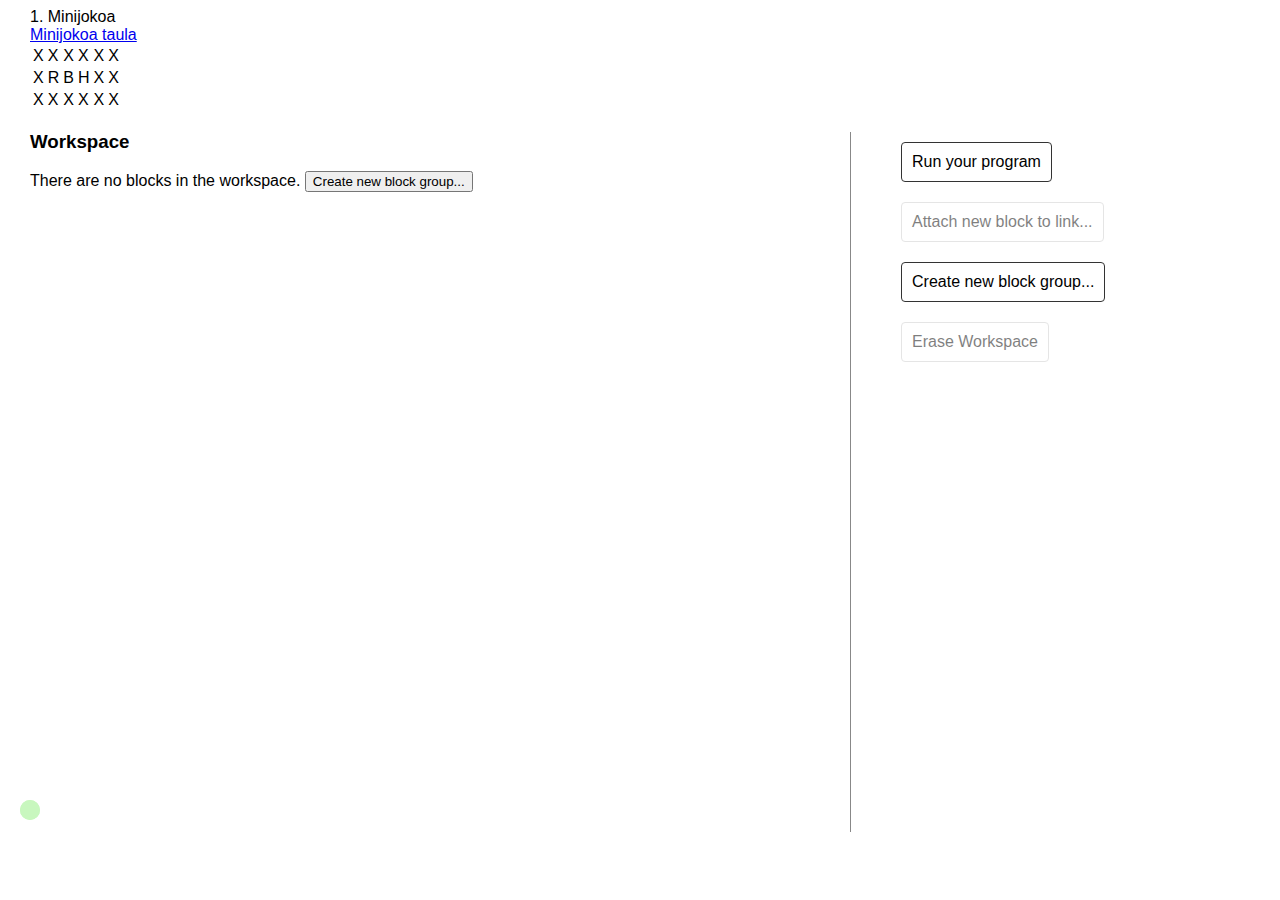
<file: blockly/demos/accessible/index.html>
<!DOCTYPE html>
<html>
<head>
  <meta charset="utf-8">
  <title>Accessible Blockly</title>

  <!-- Load Blockly -->
  <script src="../../blockly_compressed.js"></script>
  <script src="../../blocks_compressed.js"></script>
  <script src="../../javascript_compressed.js"></script>
  <script src="../../msg/js/en.js"></script>
  <script src="../../msg/messages.js"></script>
  <script src="../../accessible/messages.js"></script>

  <!-- Load accessibleBlockly -->
  <script src="../../accessible/libs/es6-shim.min.js"></script>
  <script src="../../accessible/libs/angular2-polyfills.min.js"></script>
  <script src="../../accessible/libs/Rx.umd.min.js"></script>
  <script src="../../accessible/libs/angular2-all.umd.min.js"></script>

  <script src="../../accessible/utils.service.js"></script>
  <script src="../../accessible/notifications.service.js"></script>
  <script src="../../accessible/audio.service.js"></script>
  <script src="../../accessible/block-connection.service.js"></script>
  <script src="../../accessible/block-options-modal.service.js"></script>
  <script src="../../accessible/keyboard-input.service.js"></script>
  <script src="../../accessible/tree.service.js"></script>
  <script src="../../accessible/toolbox-modal.service.js"></script>
  <script src="../../accessible/translate.pipe.js"></script>

  <script src="../../accessible/field-segment.component.js"></script>
  <script src="../../accessible/block-options-modal.component.js"></script>
  <script src="../../accessible/toolbox-modal.component.js"></script>
  <script src="../../accessible/sidebar.component.js"></script>
  <script src="../../accessible/workspace-tree.component.js"></script>
  <script src="../../accessible/workspace.component.js"></script>
  <script src="../../accessible/app.component.js"></script>

  <script src="../../blocks/functions.js"></script>
  <script src="funtzioak.js"></script>

  <script src="../../tests/generators/generators/javascript/functions.js"></script>
  <script src="http://ajax.googleapis.com/ajax/libs/jquery/1.11.1/jquery.min.js"></script>


  <link rel="stylesheet" href="../../accessible/media/accessible.css">
  <style>
    body {
      background-color: #fff;
      font-family: sans-serif;
      margin-left: 30px;
    }
    h1 {
      font-weight: normal;
      font-size: 140%;
    }

    *:focus {
      background: yellow;
    }

  </style>
</head>
<body>
  <div id = "emaitza" class="blocklyAriaLiveStatus">
    <span aria-live="polite" role="status"></span>
  </div>
  <!--
  <p>&rarr; More info on <a href="https://developers.google.com/blockly/">accessible Blockly</a>&hellip;</p>
  -->
  <div id="mailaT"></div>
   <a href="#minijokoaTable" accesskey="m">Minijokoa taula</a><br>
   <table id="minijokoaTable"></table>

  <blockly-app></blockly-app>
  <script>
  var ACCESSIBLE_GLOBALS = {
    // Prefix of path to sound files.
    mediaPathPrefix: '../../accessible/media/',
    // Additional buttons for the sidebar.
    customSidebarButtons: [{
      text: 'Run your program',
      action: function(){
        var code = Blockly.JavaScript.workspaceToCode(blocklyApp.workspace);
        try {
          klikkop++;
          g=1;
          kodea = code;
          eval(code);
          hurrengo_maila();
        } catch (e) {
          alert(e);
        }
      },
      id: 'runBtn'
    }]
  };
    document.addEventListener('DOMContentLoaded', function() {
      ng.platform.browser.bootstrap(blocklyApp.AppComponent);
      if(localStorage.maila === undefined || localStorage.maila === null || Number.isNaN(Number(localStorage.maila))){
        localStorage.maila =0;
      }
      kargatu_minijokoa(localStorage.maila);
    });

  </script>
  <xml id="blockly-toolbox-xml" style="display: none">

  </xml>

</body>
</html>
</file>
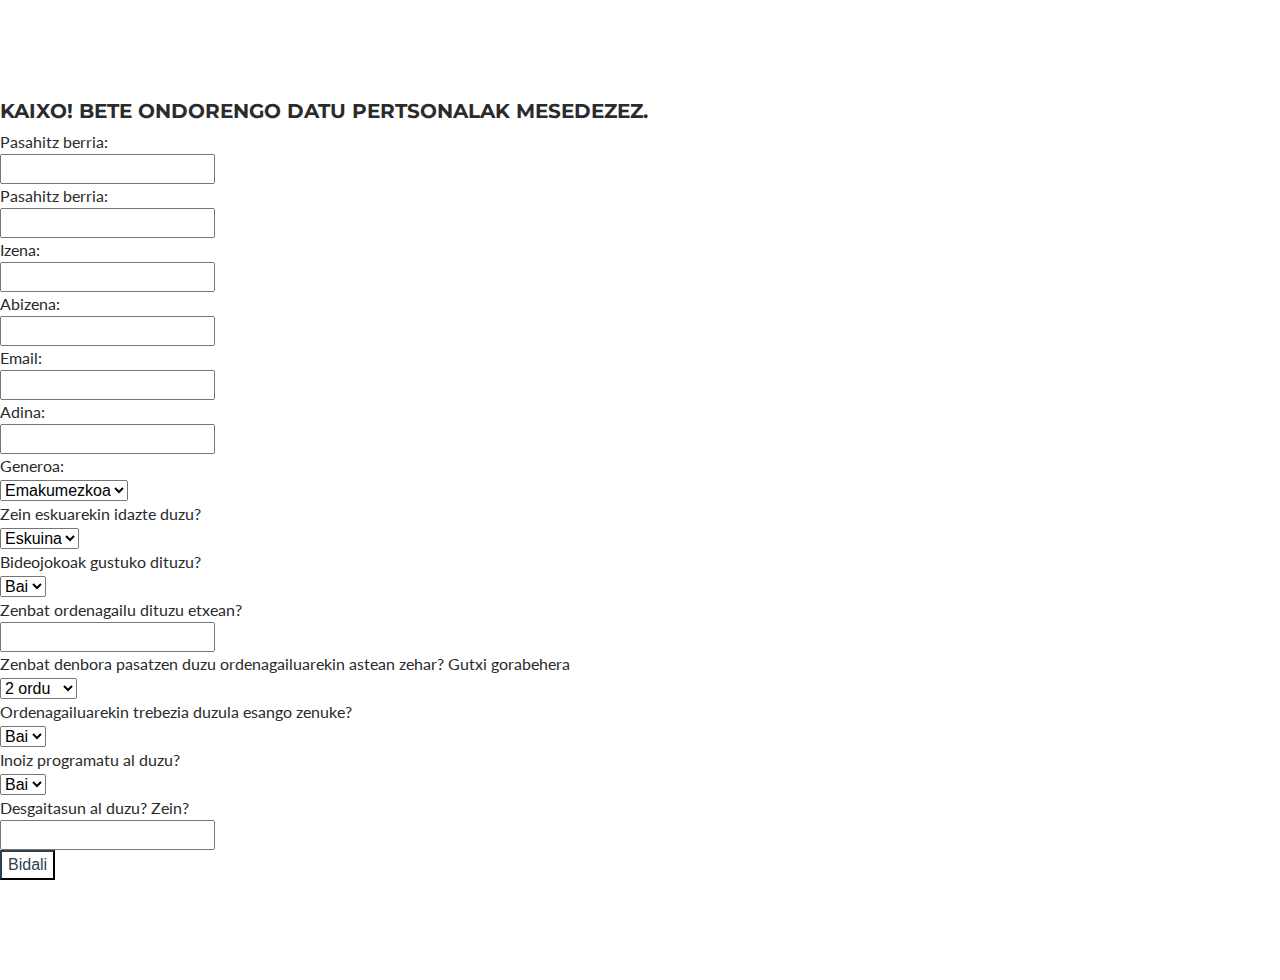
<file: ikaslea_datuEskaria.html>
<!DOCTYPE html>
<html lang="eu">

<head>
    <title>Ikaslearen datu eskaria</title>
    <link href="vendor/bootstrap/css/bootstrap.min.css" rel="stylesheet">
    <link href="css/style.css" rel="stylesheet">

    <link href="vendor/font-awesome/css/font-awesome.min.css" rel="stylesheet" type="text/css">
    <link href="https://fonts.googleapis.com/css?family=Montserrat:400,700" rel="stylesheet" type="text/css">
    <link href="https://fonts.googleapis.com/css?family=Lato:400,700,400italic,700italic" rel="stylesheet" type="text/css">

    <!-- Custom styles for this template -->
    <link href="css/freelancer.min.css" rel="stylesheet">

    <!-- Temporary navbar container fix -->
    <style>
    .navbar-toggler {
        z-index: 1;
    }

    @media (max-width: 576px) {
        nav > .container {
            width: 100%;
        }
    }
    </style>
    <script>
    function validateForm() {

      if (document.forms["galdetegia"]["izena"].value == "") {
          alert("Izenak ezin du hutsa izan");
          return false;
      }
      if (document.forms["galdetegia"]["abizena"].value == "") {
          alert("Abizenak ezin du hutsa izan");
          return false;
      }
      if (document.forms["galdetegia"]["pasahitza1"].value == "") {
          alert("Pasahitzak ezin du hutsa izan");
          return false;
      }else if(document.forms["galdetegia"]["pasahitza1"].value == document.forms["galdetegia"]["pasahitza2"].value){
          alert("Pasahitza eta pasahitz errepikatua ez datoz bat");
          return false;
      }
      var reg = new RegExp('^\\d+$');
      if (document.forms["galdetegia"]["adina"].value == "") {
          alert("Adinak ezin du hutsa izan");
          return false;
      }else if (reg.test(document.forms["galdetegia"]["adina"].value)!=true){
          alert("Adinak zenbakizkoa izan behar du");
          return false;
      }
      return true;
    }
    </script>
</head>

<body class="index" id="page-top">
    <section>
      <div id="galdetegia">
      <h5>Kaixo! Bete ondorengo datu pertsonalak mesedezez.</h5>
      <form  method="post" action="server/ikaslea_datuakGorde.php" onsubmit="return validateForm()">
         Pasahitz berria:<br>
         <input type="password" name="pasahitza1" id="pasahitza1"><br>
         Pasahitz berria:<br>
         <input type="password" name="pasahitza1" id="pasahitza2"><br>
         Izena:<br>
         <input type="text" name="izena" id="izena"><br>
         Abizena:<br>
         <input type="text" name="abizena" id="abizena"><br>
         Email: <br>
         <input type="text" name="email" id="email"><br>
         Adina:<br>
         <input type="text" name="adina" id="adina"><br>
         Generoa:<br>
         <select name="generoa" id="generoa">
            <option value="E">Emakumezkoa</option>
            <option value="G">Gizonezkoa</option>
            <option value="B">Bestelakoa</option>
          </select><br>
         Zein eskuarekin idazte duzu?<br>
         <select type="text" name="eskuina" id="eskuina"><br>
           <option value="D">Eskuina</option>
           <option value="I">Ezkerra</option>
           <option value="A">Biak</option>
         </select><br>
         <!--TECNOLOGIA EZAGUTZA-->
         Bideojokoak gustuko dituzu?<br>
         <select type="text" name="tec1" id="tec1"><br>
           <option value="B">Bai</option>
           <option value="E">Ez</option>
         </select><br>
         Zenbat ordenagailu dituzu etxean?<br>
         <input type="text" name="tec2" id="tec2"><br>
         Zenbat denbora pasatzen duzu ordenagailuarekin astean zehar? Gutxi gorabehera<br>
         <select type="text" name="tec3" id="tec3"><br>
           <option value="2">2 ordu</option>
           <option value="5">5 ordu</option>
           <option value="10">10 ordu</option>
           <option value="15">15 ordu</option>
         </select><br>
         Ordenagailuarekin trebezia duzula esango zenuke?<br>
         <select type="text" name="tec4" id="tec4"><br>
           <option value="B">Bai</option>
           <option value="E">Ez</option>
         </select><br>
         Inoiz programatu al duzu?<br>
         <select type="text" name="tec5" id="tec5"><br>
           <option value="B">Bai</option>
           <option value="E">Ez</option>
         </select><br>
         Desgaitasun al duzu? Zein?<br>
         <input type="text" name="desg" id="desg"><br>
         <button class="btn-sample" type="submit">Bidali</button>
      </form>
      </div>
    </section>

  </body>
    <!-- Bootstrap core JavaScript -->
    <script src="vendor/jquery/jquery.min.js"></script>
    <script src="vendor/tether/tether.min.js"></script>
    <script src="vendor/bootstrap/js/bootstrap.min.js"></script>

    <!-- Plugin JavaScript -->
    <script src="vendor/jquery-easing/jquery.easing.min.js"></script>

    <!-- Contact Form JavaScript -->
    <script src="js/jqBootstrapValidation.js"></script>
    <script src="js/contact_me.js"></script>

    <!-- Custom scripts for this template -->
    <script src="js/freelancer.min.js"></script>

</body>

</html>
</file>
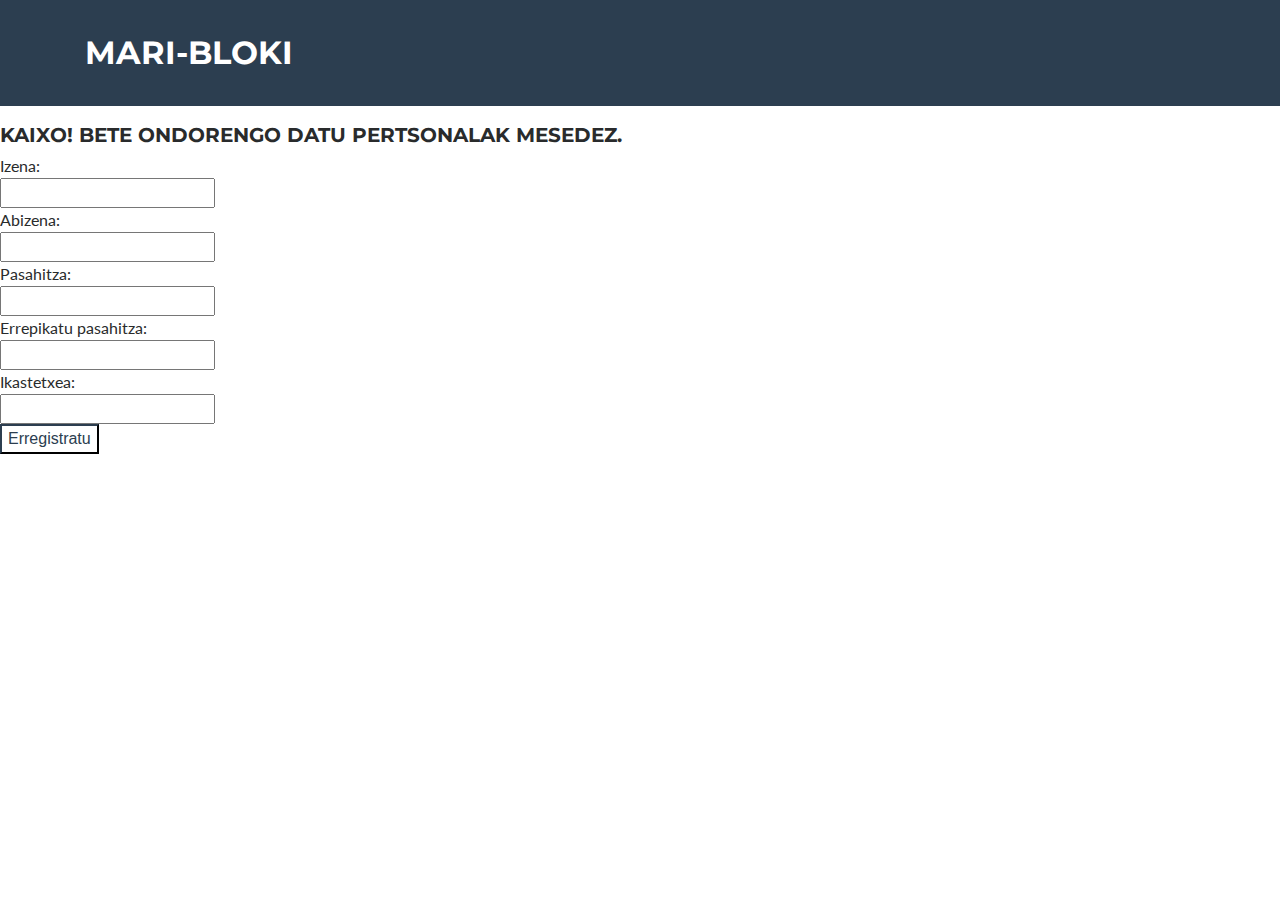
<file: irakasle_erregistratu.html>
<!DOCTYPE html>
<html lang="en">

<head>
    <title>Galdetegia</title>

    <!-- Bootstrap core CSS -->
    <link href="vendor/bootstrap/css/bootstrap.min.css" rel="stylesheet">

    <!-- Custom fonts for this template -->
    <link href="vendor/font-awesome/css/font-awesome.min.css" rel="stylesheet" type="text/css">
    <link href="https://fonts.googleapis.com/css?family=Montserrat:400,700" rel="stylesheet" type="text/css">
    <link href="https://fonts.googleapis.com/css?family=Lato:400,700,400italic,700italic" rel="stylesheet" type="text/css">

    <!-- Custom styles for this template -->
    <link href="css/freelancer.min.css" rel="stylesheet">
    <link href="css/style.css" rel="stylesheet">

    <!-- Temporary navbar container fix -->
    <style>
    .navbar-toggler {
        z-index: 1;
    }

    @media (max-width: 576px) {
        nav > .container {
            width: 100%;
        }
    }
    </style>

</head>

<body class="index" id="page-top">
    <script>
    function validateForm() {

      if (document.forms["galdetegia"]["izena"].value == "") {
          alert("Izenak ezin du hutsa izan");
          return false;
      }
      if (document.forms["galdetegia"]["abizena"].value == "") {
          alert("Abizenak ezin du hutsa izan");
          return false;
      }
      if (document.forms["galdetegia"]["pasahitza1"].value == "") {
          alert("Pasahitzak ezin du hutsa izan");
          return false;
      }else if(document.forms["galdetegia"]["pasahitza1"].value != document.forms["galdetegia"]["pasahitza2"].value){
          alert("Pasahitza eta pasahitz errepikatua ez datoz bat");
          return false;
      }
      return true;
    }

    </script>
    <!-- Navigation -->
    <nav class="navbar fixed-top navbar-toggleable-md navbar-light" id="mainNav">
        <button class="navbar-toggler navbar-toggler-right" type="button" data-toggle="collapse" data-target="#navbarExample" aria-controls="navbarExample" aria-expanded="false" aria-label="Toggle navigation">
            Menu <i class="fa fa-bars"></i>
        </button>
        <div class="container">
            <a class="navbar-brand">MARI-BLOKI</a>
            <div class="collapse navbar-collapse" id="navbarExample">
                <ul class="navbar-nav ml-auto">
                </ul>
            </div>
        </div>
    </nav>

    <!-- Header -->


    <!-- Body -->
    <section>
      <div>
      </br>
      <h5>Kaixo! Bete ondorengo datu pertsonalak mesedez.</h5>
      <form id="galdetegia" method="post" action="server/irakasle_gordeDatuak.php" onsubmit="return validateForm()">
         Izena:<br>
         <input type="text" name="izena" id="izena"><br>
         Abizena:<br>
         <input type="text" name="abizena" id="abizena"><br>
         Pasahitza:<br>
         <input type="password" name="pasahitza1" id="pasahitza1"><br>
         Errepikatu pasahitza:<br>
         <input type="password" name="pasahitza2" id="pasahitza2"><br>
         Ikastetxea:<br>
         <input type="text" name="ikastetxea" id="ikastetxea"><br>
         <button class="btn-sample" type="submit">Erregistratu</button>
      </form>
      </div>
    </section>

  </body>

    <!-- Bootstrap core JavaScript -->
    <script src="vendor/jquery/jquery.min.js"></script>
    <script src="vendor/tether/tether.min.js"></script>
    <script src="vendor/bootstrap/js/bootstrap.min.js"></script>

    <!-- Plugin JavaScript -->
    <script src="vendor/jquery-easing/jquery.easing.min.js"></script>

    <!-- Contact Form JavaScript -->
    <script src="js/jqBootstrapValidation.js"></script>
    <script src="js/contact_me.js"></script>

    <!-- Custom scripts for this template -->
    <script src="js/freelancer.min.js"></script>

</body>

</html>
</file>
<file: blockly/accessible/media/accessible.css>
.blocklyWorkspaceColumn {
  float: left;
  margin-right: 20px;
  width: 800px;
}
.blocklySidebarColumn {
  border-left: 1px solid #888;
  float: left;
  padding-left: 20px;
  margin-top: 20px;
  min-height: 700px;
  width: 200px;
}

.blocklySidebarButton {
  background-color: #fff;
  border: 1px solid #333;
  border-radius: 4px;
  color: #000;
  font-size: 1em;
  margin: 10px 0 10px 30px;
  padding: 10px;
  text-align: center;
  vertical-align: middle;
  white-space: nowrap;
}
.blocklySidebarButton[disabled] {
  border: 1px solid #ccc;
  opacity: 0.5;
}

.blocklyAriaLiveStatus {
  background: #c8f7be;
  border-radius: 10px;
  bottom: 80px;
  left: 20px;
  max-width: 275px;
  padding: 10px;
  position: fixed;
}

.blocklyTree .blocklyActiveDescendant > label,
.blocklyTree .blocklyActiveDescendant > div > label,
.blocklyActiveDescendant > button,
.blocklyActiveDescendant > input,
.blocklyActiveDescendant > select,
.blocklyActiveDescendant > blockly-field-segment > label,
.blocklyActiveDescendant > blockly-field-segment > input,
.blocklyActiveDescendant > blockly-field-segment > select {
  outline: 2px dotted #00f;
}

.blocklyDropdownListItem[aria-selected="true"] button {
  font-weight: bold;
}

.blocklyModalCurtain {
  background-color: rgba(0,0,0,0.4);
  height: 100%;
  left: 0;
  overflow: auto;
  position: fixed;
  top: 0;
  width: 100%;
  z-index: 1;
}
.blocklyModal {
  background-color: #fefefe;
  border: 1px solid #888;
  margin: 10% auto;
  max-width: 600px;
  padding: 20px;
  width: 60%;
}
.blocklyModalButtonContainer {
  margin: 10px 0;
}
.blocklyModal .activeButton {
  border: 1px solid blue;
}
</file>
<file: css/style.css>
.btn-sample {
  color: #ffffff;
  background-color: #2C3E50;
  border-color: #2C3E50;
}

.btn-sample:hover,
.btn-sample:focus,
.btn-sample:active,
.btn-sample.active,
.open .dropdown-toggle.btn-sample {
  color: #ffffff;
  background-color: #18BC9C;
  border-color: #2C3E50;
}

.btn-sample:active,
.btn-sample.active,
.open .dropdown-toggle.btn-sample {
  background-image: none;
}

.btn-sample.disabled,
.btn-sample[disabled],
fieldset[disabled] .btn-sample,
.btn-sample.disabled:hover,
.btn-sample[disabled]:hover,
fieldset[disabled] .btn-sample:hover,
.btn-sample.disabled:focus,
.btn-sample[disabled]:focus,
fieldset[disabled] .btn-sample:focus,
.btn-sample.disabled:active,
.btn-sample[disabled]:active,
fieldset[disabled] .btn-sample:active,
.btn-sample.disabled.active,
.btn-sample[disabled].active,
fieldset[disabled] .btn-sample.active {
  background-color: #2C3E50;
  border-color: #2C3E50;
}

.btn-sample, .badge {
  color: #2C3E50;
  background-color: #ffffff;
}
table, th, td {
   border: 1px solid black;
   margin: auto auto;
}
table {
    width: 100%;
}


.table-editable {
  position: relative;

  .glyphicon {
    font-size: 20px;
  }
}

.table-remove {
  color: #700;
  cursor: pointer;

  &:hover {
    color: #f00;
  }
}

.table-up, .table-down {
  color: #007;
  cursor: pointer;

  &:hover {
    color: #00f;
  }
}

.table-add {
  color: #070;
  cursor: pointer;
  position: absolute;
  top: 8px;
  right: 0;

  &:hover {
    color: #0b0;
  }
}
body{
  margin: 20;
  padding: 4;
}
</file>
<file: css/freelancer.min.css>
/*!
 * Start Bootstrap - Freelancer v4.0.0-alpha (http://startbootstrap.com/template-overviews/freelancer)
 * Copyright 2013-2017 Start Bootstrap
 * Licensed under MIT (https://github.com/BlackrockDigital/startbootstrap-freelancer/blob/master/LICENSE)
 */body{font-family:Lato,'Helvetica Neue',Helvetica,Arial,sans-serif;overflow-x:hidden}p{font-size:20px}p.small{font-size:16px}a,a.active,a:active,a:focus,a:hover{color:#18bc9c;outline:0}h1,h2,h3,h4,h5,h6{font-family:Montserrat,"Helvetica Neue",Helvetica,Arial,sans-serif;text-transform:uppercase;font-weight:700}hr.star-light,hr.star-primary{padding:0;border:none;border-top:solid 5px;text-align:center;max-width:250px;margin:25px auto 30px}hr.star-light:after,hr.star-primary:after{content:"\f005";font-family:FontAwesome;display:inline-block;position:relative;top:-.8em;font-size:2em;padding:0 .25em}hr.star-light{border-color:#fff}hr.star-light:after{background-color:#18bc9c;color:#fff}hr.star-primary{border-color:#2c3e50}hr.star-primary:after{background-color:#fff;color:#2c3e50}.img-centered{margin:0 auto}section{padding:100px 0}section h2{margin:0;font-size:3em}section.success{background:#18bc9c;color:#fff}@media (max-width:767px){section{padding:75px 0}section.first{padding-top:75px}}.scroll-top{position:fixed;right:2%;bottom:2%;width:50px;height:50px;z-index:1049}.scroll-top .btn{font-size:16px;width:50px;height:50px;border-radius:100%;line-height:28px;text-align:center}.scroll-top .btn:focus{outline:0}#mainNav{background:#2c3e50;font-family:Montserrat,"Helvetica Neue",Helvetica,Arial,sans-serif;text-transform:uppercase;font-weight:700;border:none}#mainNav a:focus{outline:0}#mainNav .navbar-brand{color:#fff}#mainNav .navbar-brand.active,#mainNav .navbar-brand:active,#mainNav .navbar-brand:focus,#mainNav .navbar-brand:hover{color:#fff}#mainNav .navbar-nav{letter-spacing:1px}#mainNav .navbar-nav li.nav-item a.nav-link{color:#fff}#mainNav .navbar-nav li.nav-item a.nav-link:hover{color:#18bc9c;outline:0}#mainNav .navbar-nav li.nav-item a.nav-link:active,#mainNav .navbar-nav li.nav-item a.nav-link:focus{color:#fff}#mainNav .navbar-toggler{color:#fff;text-transform:uppercase;font-size:14px;border-color:#fff;padding:11px}#mainNav .navbar-toggler:focus,#mainNav .navbar-toggler:hover{background-color:#18bc9c;color:#fff;border-color:#18bc9c}@media (min-width:992px){#mainNav{padding:25px 0;-webkit-transition:padding .3s;-moz-transition:padding .3s;transition:padding .3s}#mainNav .navbar-brand{font-size:2em;-webkit-transition:all .3s;-moz-transition:all .3s;transition:all .3s}#mainNav .navbar-nav>li.nav-item>a.nav-link.active{color:#fff;background:#18bc9c;border-radius:3px}#mainNav .navbar-nav>li.nav-item>a.nav-link.active:active,#mainNav .navbar-nav>li.nav-item>a.nav-link.active:focus,#mainNav .navbar-nav>li.nav-item>a.nav-link.active:hover{color:#fff;background:#18bc9c}#mainNav.navbar-shrink{padding:10px 0}#mainNav.navbar-shrink .navbar-brand{font-size:1.5em}}header.masthead{text-align:center;background:#18bc9c;color:#fff}header.masthead .container{padding-top:100px;padding-bottom:50px}header.masthead img{display:block;margin:0 auto 20px}header.masthead .intro-text .name{display:block;font-family:Montserrat,"Helvetica Neue",Helvetica,Arial,sans-serif;text-transform:uppercase;font-weight:700;font-size:2em}header.masthead .intro-text .skills{font-size:1.25em;font-weight:300}@media (min-width:768px){header.masthead .container{padding-top:200px;padding-bottom:100px}header.masthead .intro-text .name{font-size:4.75em}header.masthead .intro-text .skills{font-size:1.75em}}#portfolio .portfolio-item{margin:0 0 15px;right:0}#portfolio .portfolio-item .portfolio-link{cursor:pointer;display:block;position:relative;max-width:400px;margin:0 auto}#portfolio .portfolio-item .portfolio-link .caption{background:rgba(24,188,156,.9);position:absolute;width:100%;height:100%;opacity:0;transition:all ease .5s;-webkit-transition:all ease .5s;-moz-transition:all ease .5s}#portfolio .portfolio-item .portfolio-link .caption:hover{opacity:1}#portfolio .portfolio-item .portfolio-link .caption .caption-content{position:absolute;width:100%;height:20px;font-size:20px;text-align:center;top:50%;margin-top:-12px;color:#fff}#portfolio .portfolio-item .portfolio-link .caption .caption-content i{margin-top:-12px}#portfolio .portfolio-item .portfolio-link .caption .caption-content h3,#portfolio .portfolio-item .portfolio-link .caption .caption-content h4{margin:0}#portfolio *{z-index:2}@media (min-width:767px){#portfolio .portfolio-item{margin:0 0 30px}}.portfolio-modal .modal-dialog{border-radius:0;background-clip:border-box;-webkit-box-shadow:none;box-shadow:none;border:none;min-height:100%;text-align:center;max-width:100%;margin:0;padding:0}.portfolio-modal .modal-dialog .modal-content{padding:100px 0;border-radius:0;border:0}.portfolio-modal .modal-dialog .modal-content h2{margin:0;font-size:3em}.portfolio-modal .modal-dialog .modal-content img{margin-bottom:30px}.portfolio-modal .modal-dialog .modal-content .item-details{margin:30px 0}.portfolio-modal .close-modal{position:absolute;width:75px;height:75px;background-color:transparent;top:25px;right:25px;cursor:pointer}.portfolio-modal .close-modal:hover{opacity:.3}.portfolio-modal .close-modal .lr{height:75px;width:1px;margin-left:35px;background-color:#2c3e50;transform:rotate(45deg);-ms-transform:rotate(45deg);-webkit-transform:rotate(45deg);z-index:1051}.portfolio-modal .close-modal .lr .rl{height:75px;width:1px;background-color:#2c3e50;transform:rotate(90deg);-ms-transform:rotate(90deg);-webkit-transform:rotate(90deg);z-index:1052}.portfolio-modal .modal-backdrop{opacity:0;display:none}.floating-label-form-group{position:relative;margin-bottom:0;padding-bottom:.5em;border-bottom:1px solid #eee}.floating-label-form-group input,.floating-label-form-group textarea{z-index:1;position:relative;padding-right:0;padding-left:0;border:none;border-radius:0;font-size:1.5em;background:0 0;box-shadow:none!important;resize:none}.floating-label-form-group label{display:block;z-index:0;position:relative;top:2em;margin:0;font-size:.85em;line-height:1.764705882em;vertical-align:middle;vertical-align:baseline;opacity:0;-webkit-transition:top .3s ease,opacity .3s ease;-moz-transition:top .3s ease,opacity .3s ease;-ms-transition:top .3s ease,opacity .3s ease;transition:top .3s ease,opacity .3s ease}.floating-label-form-group:not(:first-child){padding-left:14px;border-left:1px solid #eee}.floating-label-form-group-with-value label{top:0;opacity:1}.floating-label-form-group-with-focus label{color:#18bc9c}form .row:first-child .floating-label-form-group{border-top:1px solid #eee}footer{color:#fff}footer h3{margin-bottom:30px}footer .footer-above{padding-top:50px;background-color:#2c3e50}footer .footer-col{margin-bottom:50px}footer .footer-below{padding:25px 0;background-color:#2c3e50}.btn-outline{color:#fff;font-size:20px;border:solid 2px #fff;background:0 0;transition:all .3s ease-in-out;margin-top:15px}.btn-outline.active,.btn-outline:active,.btn-outline:focus,.btn-outline:hover{color:#18bc9c;background:#fff;border:solid 2px #fff}.btn-primary{color:#fff;background-color:#2c3e50;border-color:#2c3e50;font-weight:700}.btn-primary.focus,.btn-primary:focus{color:#fff;background-color:#1a252f;border-color:#000}.btn-primary:hover{color:#fff;background-color:#1a252f;border-color:#161f29}.btn-primary.active,.btn-primary:active,.open>.btn-primary.dropdown-toggle{color:#fff;background-color:#1a252f;border-color:#161f29}.btn-primary.active.focus,.btn-primary.active:focus,.btn-primary.active:hover,.btn-primary:active.focus,.btn-primary:active:focus,.btn-primary:active:hover,.open>.btn-primary.dropdown-toggle.focus,.open>.btn-primary.dropdown-toggle:focus,.open>.btn-primary.dropdown-toggle:hover{color:#fff;background-color:#0d1318;border-color:#000}.btn-primary.active,.btn-primary:active,.open>.btn-primary.dropdown-toggle{background-image:none}.btn-primary.disabled.focus,.btn-primary.disabled:focus,.btn-primary.disabled:hover,.btn-primary[disabled].focus,.btn-primary[disabled]:focus,.btn-primary[disabled]:hover,fieldset[disabled] .btn-primary.focus,fieldset[disabled] .btn-primary:focus,fieldset[disabled] .btn-primary:hover{background-color:#2c3e50;border-color:#2c3e50}.btn-primary .badge{color:#2c3e50;background-color:#fff}.btn-success{color:#fff;background-color:#18bc9c;border-color:#18bc9c;font-weight:700}.btn-success.focus,.btn-success:focus{color:#fff;background-color:#128f76;border-color:#0a4b3e}.btn-success:hover{color:#fff;background-color:#128f76;border-color:#11866f}.btn-success.active,.btn-success:active,.open>.btn-success.dropdown-toggle{color:#fff;background-color:#128f76;border-color:#11866f}.btn-success.active.focus,.btn-success.active:focus,.btn-success.active:hover,.btn-success:active.focus,.btn-success:active:focus,.btn-success:active:hover,.open>.btn-success.dropdown-toggle.focus,.open>.btn-success.dropdown-toggle:focus,.open>.btn-success.dropdown-toggle:hover{color:#fff;background-color:#0e6f5c;border-color:#0a4b3e}.btn-success.active,.btn-success:active,.open>.btn-success.dropdown-toggle{background-image:none}.btn-success.disabled.focus,.btn-success.disabled:focus,.btn-success.disabled:hover,.btn-success[disabled].focus,.btn-success[disabled]:focus,.btn-success[disabled]:hover,fieldset[disabled] .btn-success.focus,fieldset[disabled] .btn-success:focus,fieldset[disabled] .btn-success:hover{background-color:#18bc9c;border-color:#18bc9c}.btn-success .badge{color:#18bc9c;background-color:#fff}.btn-social{display:inline-block;height:50px;width:50px;border:2px solid #fff;border-radius:100%;text-align:center;font-size:20px;line-height:45px}.btn.active,.btn:active,.btn:focus{outline:0}
</file>
